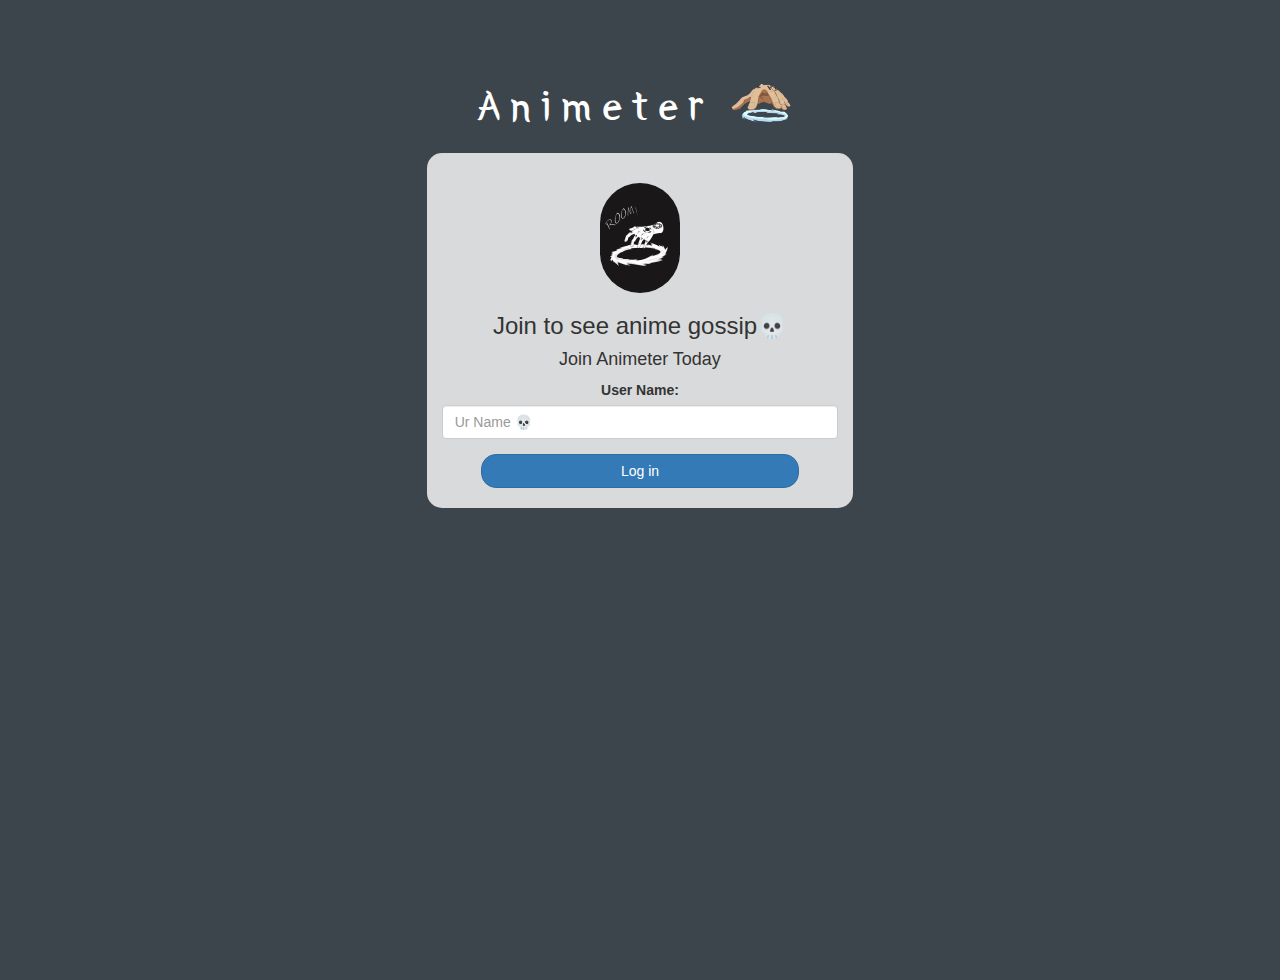
<file: index.html>
<!DOCTYPE html>
<html>
<head>
	<title>Animeter</title>
<link href="https://fonts.googleapis.com/css?family=Yeon+Sung&display=swap" rel="stylesheet"><meta name="viewport" content="width=device-width, initial-scale=1">

<link rel="stylesheet" href="https://maxcdn.bootstrapcdn.com/bootstrap/3.4.0/css/bootstrap.min.css">
<script src="https://ajax.googleapis.com/ajax/libs/jquery/3.4.1/jquery.min.js"></script>
<script src="https://maxcdn.bootstrapcdn.com/bootstrap/3.4.0/js/bootstrap.min.js"></script>

<link rel="stylesheet" type="text/css" href="style.css">
<script src="kwitter.js"></script>
</head>
<body>
<center>
	<h1 class="header">	
		Animeter	<sup>
	<img src="image-removebg-preview (9).png">
	</sup>
</h1>
	<div class="col-lg-4 col-md-6 col-sm-6 col-xs-11 login_div">
	<img src="room.jpg" class="logo">
		<h3 >Join to see anime gossip💀</h3>
		<h4 >Join Animeter Today</h4>
		<div class="form-group">
		  <label>User Name:</label>
		  <input type="text" id="user_name" class="form-control" placeholder="Ur Name 💀">

		</div>
		<button id="login_button" class="btn btn-primary" onclick="room()">Log in</button>
		<br><br>
	</div>
</center>
</body>
</html>
</file>
<file: style.css>
html, body
{
  height: 100%;
  margin: 0;
}

body
{
background-image: linear-gradient(to right top, #3c454b, #3c454b, #3c454b, #3c454b, #3c454b);
}

.header
{
	color: white;font-family: 'Yeon Sung';font-size: 45px;letter-spacing: 10px;margin-top: 80px;
}
.header img
{
	width: 80px;margin-left: -15px;
}

.login_div
{
	background: rgba(255,255,255,0.8);float: none;border-radius: 15px;
}

.logo
{
	width: 80px;margin-top: 30px;border-radius: 40px;
}

#login_button
{
	width: 80%;border-radius: 15px;
}

.room_name
{
	cursor: pointer;
	font-size: 20px;
}


#logout
{
	font-size: 20px; float: right;
}


#output
{
	padding: 10px; width:80%;background: rgba(255,255,255,0.8);border-radius: 15px;
}

.input_div_room_page
{
	width: 80%;
}

.input_div label
{
	color: white;font-size: 20px;
}


.input_div_message_page
{
	position: fixed;bottom: 0px;width: 100%;background: rgba(255,255,255,0.8);
}
.input_div_message_page label
{
	color: black;
}
.input_div_message_page #msg
{
	width: 80%;
}
.input_div_message_page button
{
	margin-top: 15px;
	width: 50%; 
}
.color_white
{
	color: white
}

.user_tick
{
	width:20px;
}
.message_h4
{
	padding-left:5px;color:grey;
}

#e {
	color: white;
}
</file>
